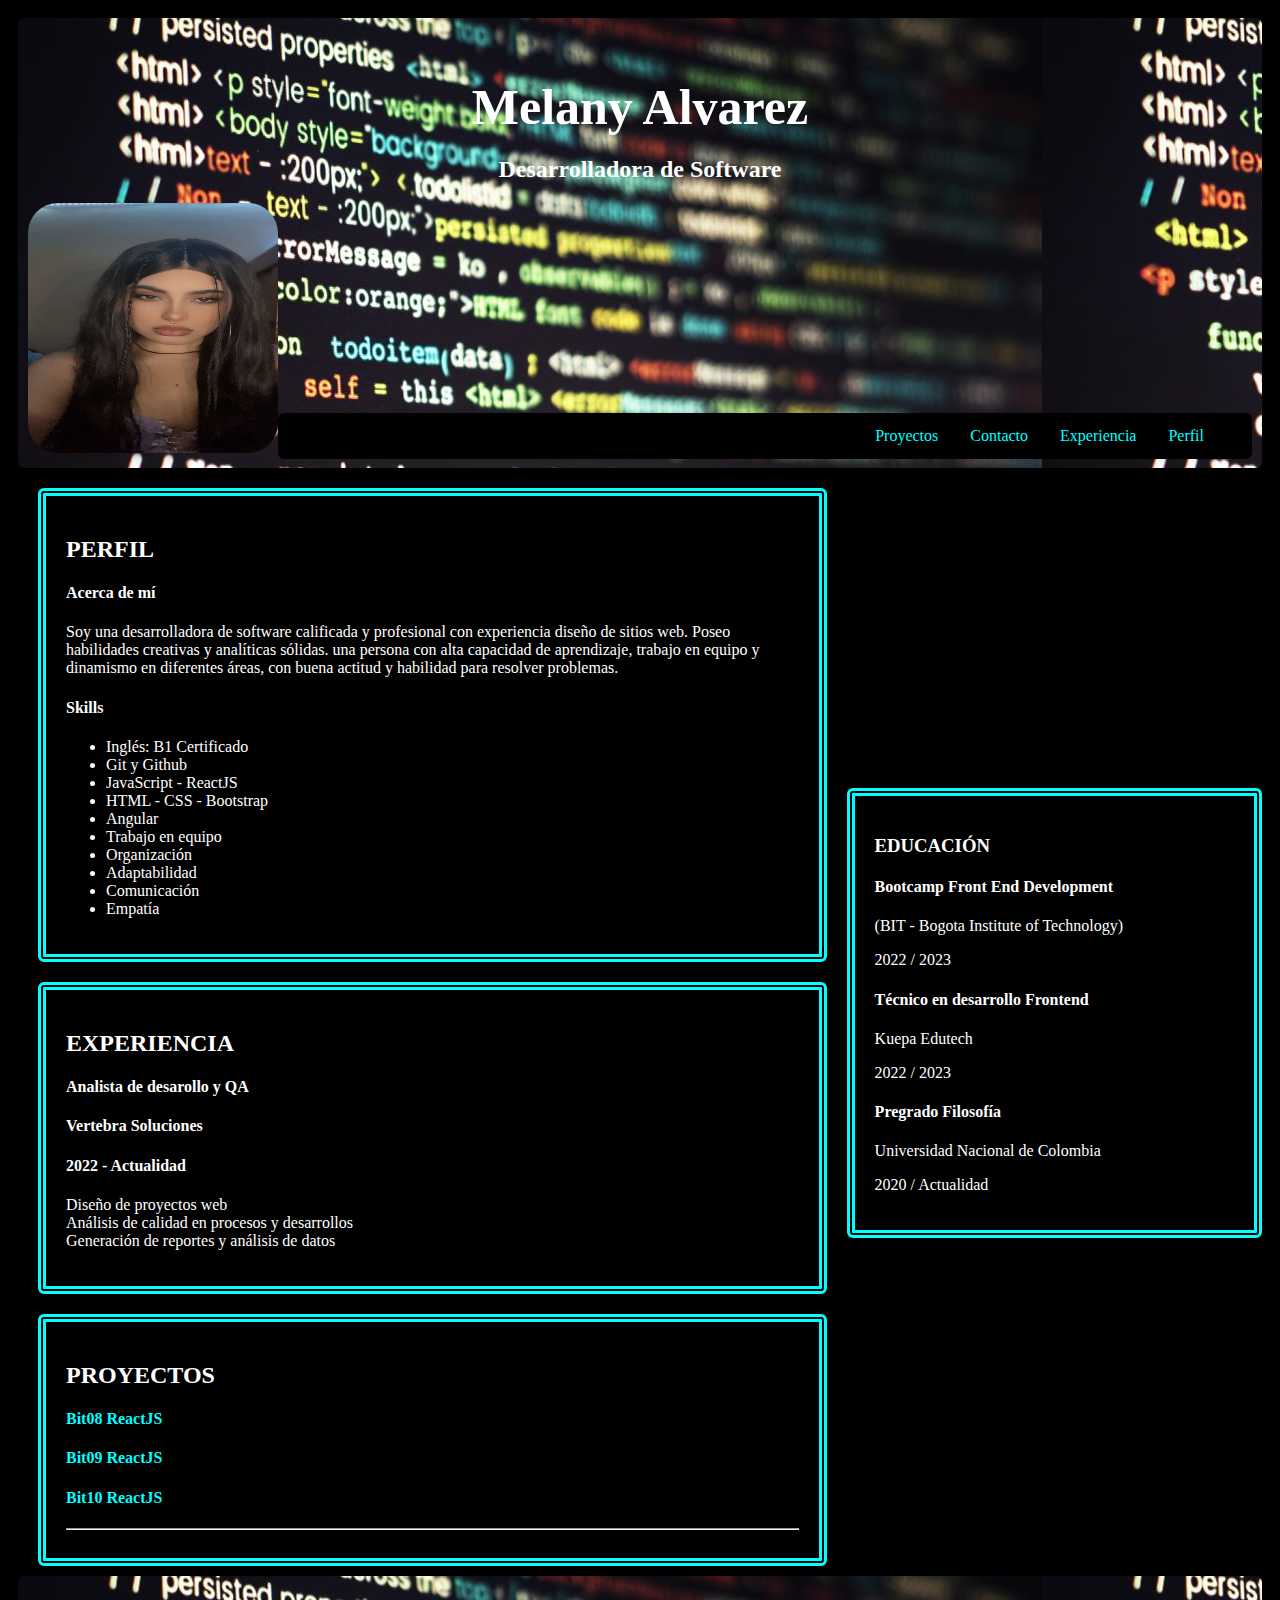
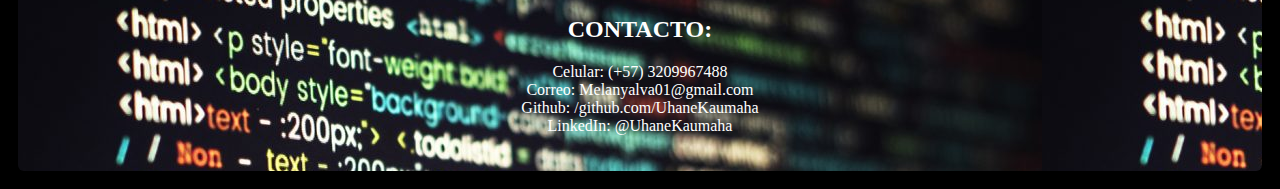
<file: index.html>
<!DOCTYPE html>
<html lang="en">
<head>
  <meta charset="UTF-8">
  <meta http-equiv="X-UA-Compatible" content="IE=edge">
  <meta name="viewport" content="width=device-width, initial-scale=1.0">
  <link rel="stylesheet" href="./docs/css/index.css">
  <link rel="stylesheet" href="https://fonts.googleapis.com/css2?family=Material+Symbols+Outlined:opsz,wght,FILL,GRAD@48,400,0,0" />
  <title>Melany Alvarez</title>
</head>
<body>
<header>
  <h1>Melany Alvarez</h1>
  <h2>Desarrolladora de Software</h2>
  <div>

    <a href="https://www.linkedin.com/in/UhaneKaumaha/" 
    className='aAU' target="_blank">
   <img src="./docs/img/me.jpeg" 
        alt="Foto de la desarrolladora"
        />
  </div>
  <div>
    <nav>
        <a href="#1">Perfil</a>
        <a href="#2">Experiencia</a>
        <a href="#3">Contacto</a>
        <a href="#4">Proyectos</a>
      </nav>
  </div>
</header>

<main>
    <div class="row">
        <div class="contenido">
       <section id="1">
          <div class="box">
            <h2>PERFIL</h2>
            <h4>Acerca de mí</h4>
            <p>Soy una desarrolladora de software calificada y profesional con
                experiencia diseño de sitios web. Poseo habilidades creativas y
                analíticas sólidas. una persona con alta capacidad de aprendizaje,
                trabajo en equipo y dinamismo en diferentes áreas, con buena actitud
                y habilidad para resolver problemas.
                </p>
            <h4>Skills</h4>
            <ul>
              <li>Inglés: B1 Certificado</li>
              <li>Git y Github</li>
              <li>JavaScript - ReactJS</li>
              <li>HTML - CSS - Bootstrap</li>
              <li>Angular</li>
              <li>Trabajo en equipo</li>
              <li>Organización</li>
              <li>Adaptabilidad</li>
              <li>Comunicación</li>
              <li>Empatía</li>
            </ul>
          </div>
        </section>
       <section id="2">
          <div class="box">
            <h2>EXPERIENCIA</h2>
            <h4>Analista de desarollo y QA</h4>
            <h4>Vertebra Soluciones</h4>
            <h4>2022 - Actualidad</h4>
            <p>
                Diseño de proyectos web <br />
                Análisis de calidad en procesos y desarrollos <br />
                Generación de reportes y análisis de datos
                </p>
          </div>
        </div>
      </section>

      <section id="4">
        <div class="box">
          <h2>PROYECTOS</h2>
          <h4><a href="https://bit08reactt.netlify.app/" target="_blank" style="text-decoration: none;"><font color="Aqua">Bit08 ReactJS</font></a> <br></h4>
          <h4><a href="https://bit09exerciisess.netlify.app/" target="_blank" style="text-decoration: none;"><font color="Aqua">Bit09 ReactJS</font></a></h4>
          <h4><a href="https://stellular-lolly-fe88b9.netlify.app/" target="_blank" style="text-decoration: none;"><font color="Aqua">Bit10 ReactJS</font></a></h4>  
          <hr>
        </div>
      </div>
    </section>
</main>
<aside>
    
    <div class="box">
      <h3>EDUCACIÓN</h3>
      <h4>Bootcamp Front End Development</h4>
      <p>(BIT - Bogota Institute of Technology)</p>
      <p>2022 / 2023</p>
      <h4>Técnico en desarrollo Frontend</h4>
      <p>Kuepa Edutech</p>
      <p>2022 / 2023</p>
      <h4>Pregrado Filosofía </h4>
      <p>Universidad Nacional de Colombia</p>
      <p>2020 / Actualidad</p>

    </div>
    
  </aside>
</div>
<section id="3">
<footer>
  <h2>CONTACTO:</h2>
  <p> 
    Celular: (+57) 3209967488 <br />
    Correo: Melanyalva01@gmail.com <br />
    Github: /github.com/UhaneKaumaha <br />
    LinkedIn: @UhaneKaumaha
</p>
</footer>
</section>
  <script src="./docs/js/index.js"></script>
</body>
</html>
</file>
<file: docs/css/index.css>
* {
    box-sizing: border-box;
  }
  
  body {
    font-family:Cambria, Cochin, Georgia, Times, 'Times New Roman', serif;
    padding: 10px;
    background: rgb(165, 134, 245);
    background: black;
  }
  
  header {
    padding: 10px;
    text-align: center;
    background-image: url(../img/backg.jpg);
    border-radius: 6px;
    height: 450px;
    color: white;
  }
  
  header h1 {
    margin-top: 50px;
    font-size: 50px;
    margin-bottom: 20px;
    color: white;
  }
  
  nav {
    overflow: hidden;
    background-color: black;
    border-radius: 6px;
    margin-top: 230px;
  }

  nav a {
    float: right;
    display: block;
    color: aqua;
    text-align: center;
    padding: 14px 16px;
    text-decoration: none;

  }
  
  nav a:hover {
    background-color: #ddd;
    color: black;
  }
  
  main {
    float: left;
    width: 65%;
    color: white;
  }
  
  aside {
    float: right;
    width: 35%;
    color: white;
    margin-top: 300px;
  }

  img {
    height: 250px;
    width: 250px;
    border-radius: 30px;
    float: left;
  }
  
  .box {
    background-color:black;
    padding: 20px;
    margin-top: 20px;
    border-radius: 6px;
    border: 8px double aqua;
    margin-left: 20px;
    margin-bottom: 10px;
  }
  
  .row:after {
    content: "";
    display: table;
    clear: both;
  }
  
  footer {
    padding: 20px;
    text-align: center;
    margin-top: 30px;
    clear: both;
    background-image: url(../img/backg.jpg);
    border-radius: 6px;
    color: white;
  }
  @media (max-width:768px) {
    * {
      box-sizing: border-box;
    }
    
    body {
      font-family:Cambria, Cochin, Georgia, Times, 'Times New Roman', serif;
      padding: 10px;
      background: rgb(165, 134, 245);
      background: black;
    }
    
    header {
      padding: 10px;
      text-align: center;
      background-image: url(../img/backg.jpg);
      border-radius: 6px;
      height: 450px;
      color: white;
    }
    
    header h1 {
      margin-top: 50px;
      font-size: 50px;
      margin-bottom: 20px;
      color: white;
    }
    
    nav {
      overflow: hidden;
      background-color: black;
      border-radius: 6px;
      margin-top: 230px;
    }
  
    nav a {
      float: right;
      display: block;
      color: aqua;
      text-align: center;
      padding: 14px 16px;
      text-decoration: none;
  
    }
    
    nav a:hover {
      background-color: #ddd;
      color: black;
    }
    
    main {
      float: left;
      width: 65%;
      color: white;
    }
    
    aside {
      float: right;
      width: 35%;
      color: white;
      margin-top: 300px;
    }
  
    img {
      height: 250px;
      width: 250px;
      border-radius: 30px;
      float: left;
    }
    
    .box {
      background-color:black;
      padding: 20px;
      margin-top: 20px;
      border-radius: 6px;
      border: 8px double aqua;
      margin-left: 20px;
      margin-bottom: 10px;
    }
    
    .row:after {
      content: "";
      display: table;
      clear: both;
    }
    
    footer {
      padding: 20px;
      text-align: center;
      margin-top: 30px;
      clear: both;
      background-image: url(../img/backg.jpg);
      border-radius: 6px;
      color: white;
    }

  @media (max-width:425px) {
    * {
      box-sizing: border-box;
    }
    
    body {
      font-family:Cambria, Cochin, Georgia, Times, 'Times New Roman', serif;
      padding: 10px;
      background: rgb(165, 134, 245);
      background: black;
    }
    
    header {
      padding: 10px;
      text-align: center;
      background-image: url(../img/backg.jpg);
      border-radius: 6px;
      height: 450px;
      color: white;
    }
    
    header h1 {
      margin-top: 50px;
      font-size: 50px;
      margin-bottom: 20px;
      color: white;
    }
    
    nav {
      overflow: hidden;
      background-color: black;
      border-radius: 6px;
      margin-top: 230px;
    }
  
    nav a {
      float: right;
      display: block;
      color: aqua;
      text-align: center;
      padding: 14px 16px;
      text-decoration: none;
  
    }
    
    nav a:hover {
      background-color: #ddd;
      color: black;
    }
    
    main {
      float: left;
      width: 65%;
      color: white;
    }
    
    aside {
      float: right;
      width: 35%;
      color: white;
      margin-top: 300px;
    }
  
    img {
      height: 250px;
      width: 250px;
      border-radius: 30px;
      float: left;
    }
    
    .box {
      background-color:black;
      padding: 20px;
      margin-top: 20px;
      border-radius: 6px;
      border: 8px double aqua;
      margin-left: 20px;
      margin-bottom: 10px;
    }
    
    .row:after {
      content: "";
      display: table;
      clear: both;
    }
    
    footer {
      padding: 20px;
      text-align: center;
      margin-top: 30px;
      clear: both;
      background-image: url(../img/backg.jpg);
      border-radius: 6px;
      color: white;
    }
  }
  













  }
</file>
